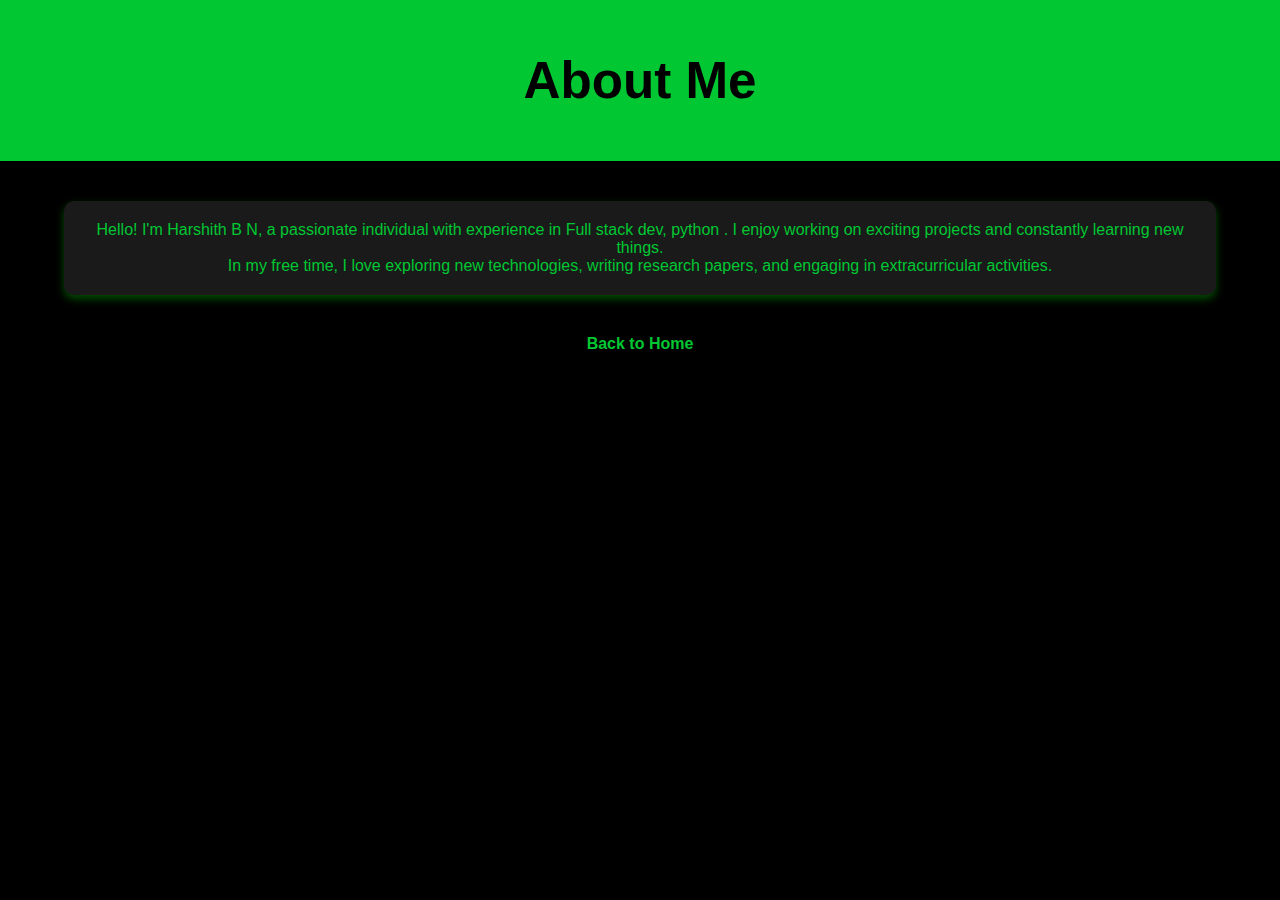
<file: about.html>
<!DOCTYPE html>
<html lang="en">
<head>
    <meta charset="UTF-8">
    <meta name="viewport" content="width=device-width, initial-scale=1.0">
    <title>About Me</title>
    <link rel="stylesheet" href="styles.css">
</head>
<body>
    <header>
        <h1>About Me</h1>
    </header>
    <section>
        <p>Hello! I'm Harshith B N, a passionate individual with experience in Full stack dev, python . I enjoy working on exciting projects and constantly learning new things.</p>
        <p>In my free time, I love exploring new technologies, writing research papers, and engaging in extracurricular activities.</p>
    </section>
    <a href="index.html">Back to Home</a>
</body>
</html>
</file>
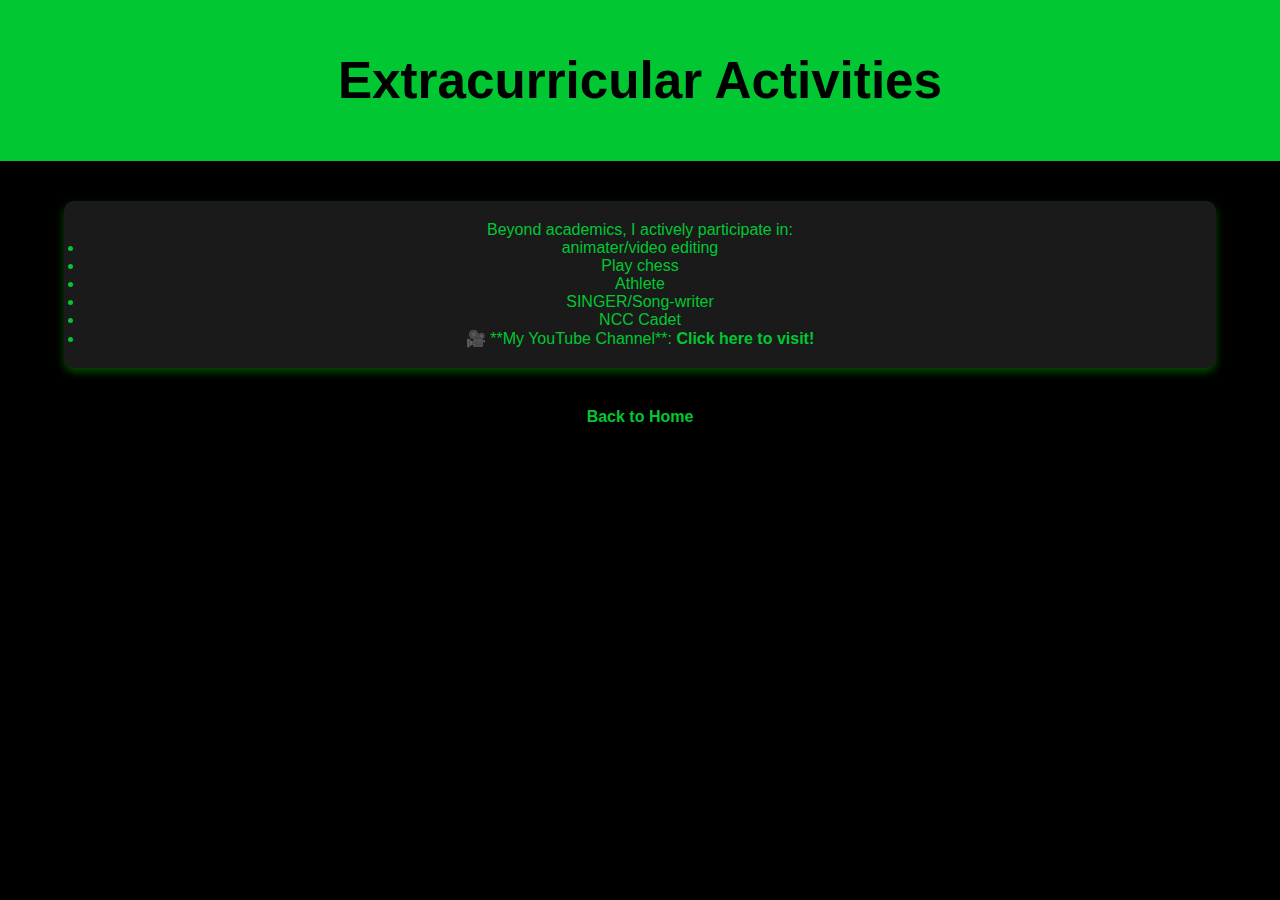
<file: activities.html>
<!DOCTYPE html>
<html lang="en">
<head>
    <meta charset="UTF-8">
    <meta name="viewport" content="width=device-width, initial-scale=1.0">
    <title>Extracurricular Activities</title>
    <link rel="stylesheet" href="styles.css">
</head>
<body>
    <header>
        <h1>Extracurricular Activities</h1>
    </header>
    <section>
        <p>Beyond academics, I actively participate in:</p>
        <ul>
            <li>animater/video editing</li>
            <li>Play chess</li>
            <li>Athlete</li>
            <li>SINGER/Song-writer</li>
            <li>NCC Cadet</li>
            <li>🎥 **My YouTube Channel**: 
                <a href="https://www.youtube.com/@harshithbngowda/featured" target="_blank">
                    Click here to visit!
                </a>
            </li>
        </ul>
    </section>
    <a href="index.html">Back to Home</a>
</body>
</html>
</file>
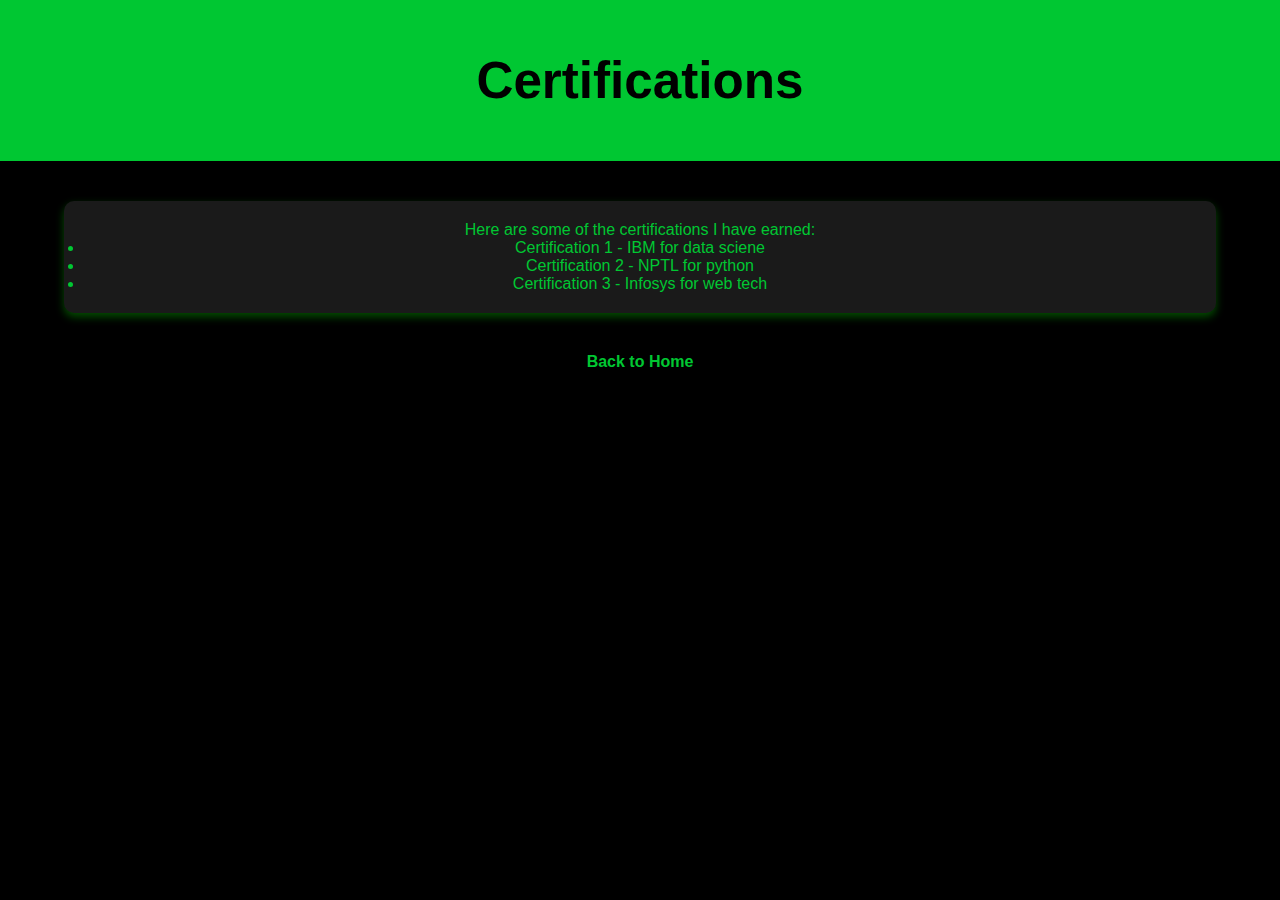
<file: certifications.html>
<!DOCTYPE html>
<html lang="en">
<head>
    <meta charset="UTF-8">
    <meta name="viewport" content="width=device-width, initial-scale=1.0">
    <title>Certifications</title>
    <link rel="stylesheet" href="styles.css">
</head>
<body>
    <header>
        <h1>Certifications</h1>
    </header>
    <section>
        <p>Here are some of the certifications I have earned:</p>
        <ul>
            <li>Certification 1 - IBM for data sciene</div></li>
            <li>Certification 2 - NPTL for python</li>
            <li>Certification 3 - Infosys for web tech</li>
        </ul>
    </section>
    <a href="index.html">Back to Home</a>
</body>
</html>
</file>
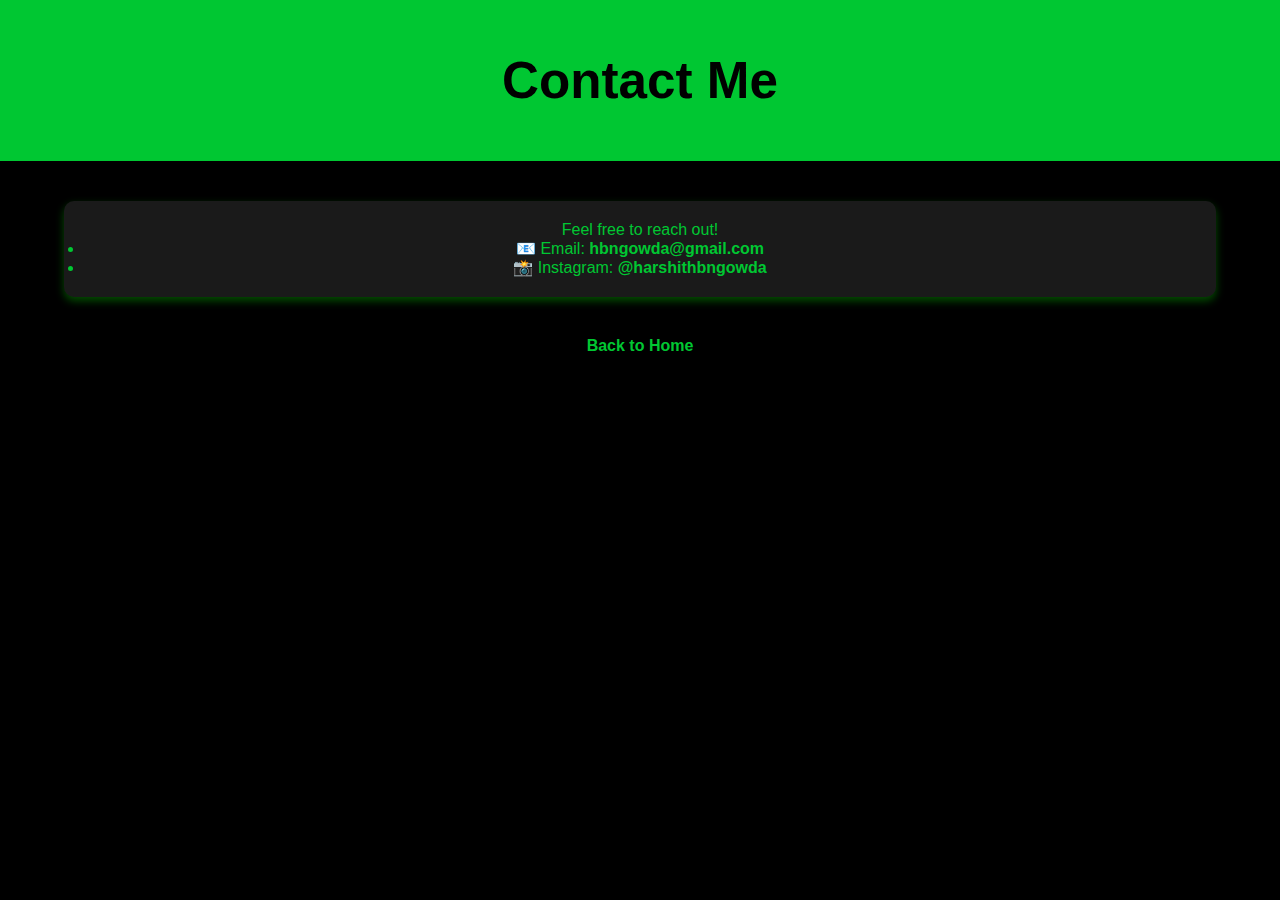
<file: contact.html>
<!DOCTYPE html>
<html lang="en">
<head>
    <meta charset="UTF-8">
    <meta name="viewport" content="width=device-width, initial-scale=1.0">
    <title>Contact Me</title>
    <link rel="stylesheet" href="styles.css">
</head>
<body>
    <header>
        <h1>Contact Me</h1>
    </header>
    <section>
        <p>Feel free to reach out!</p>
        <ul>
            <li>📧 Email: <a href="mailto:hbngowda@gmail.com">hbngowda@gmail.com</a></li>
            <li>📸 Instagram: <a href="https://www.instagram.com/harshithbngowda/" target="_blank">@harshithbngowda</a></li>
        </ul>
    </section>
    <a href="index.html">Back to Home</a>
</body>
</html>
</file>
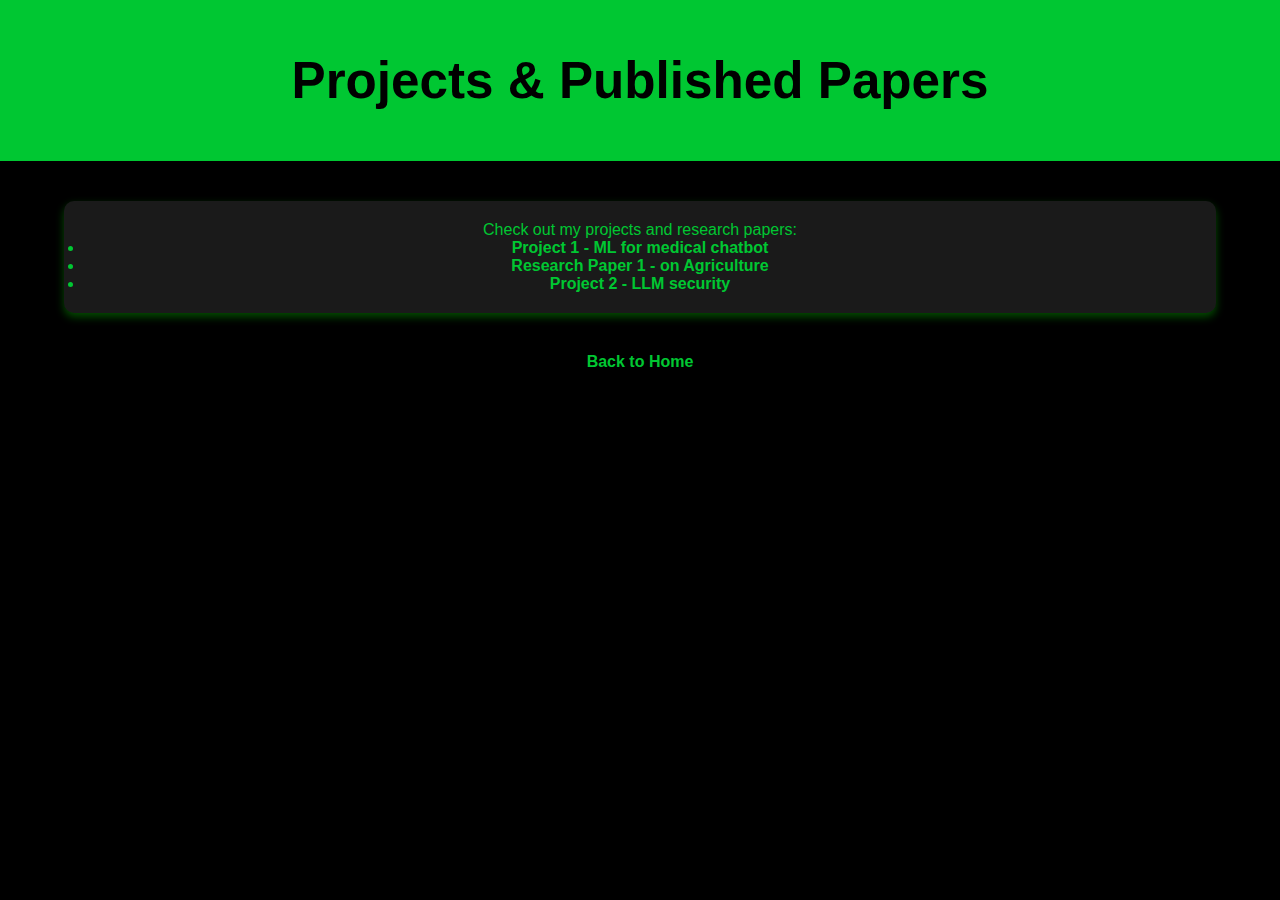
<file: projects.html>
<!DOCTYPE html>
<html lang="en">
<head>
    <meta charset="UTF-8">
    <meta name="viewport" content="width=device-width, initial-scale=1.0">
    <title>Projects & Papers</title>
    <link rel="stylesheet" href="styles.css">
</head>
<body>
    <header>
        <h1>Projects & Published Papers</h1>
    </header>
    <section>
        <p>Check out my projects and research papers:</p>
        <ul>
            <li><a href="#">Project 1 - ML for medical chatbot</a></li>
            <li><a href="#">Research Paper 1 - on Agriculture</a></li>
            <li><a href="#">Project 2 - LLM security</a></li>
        </ul>
    </section>
    <a href="index.html">Back to Home</a>
</body>
</html>
</file>
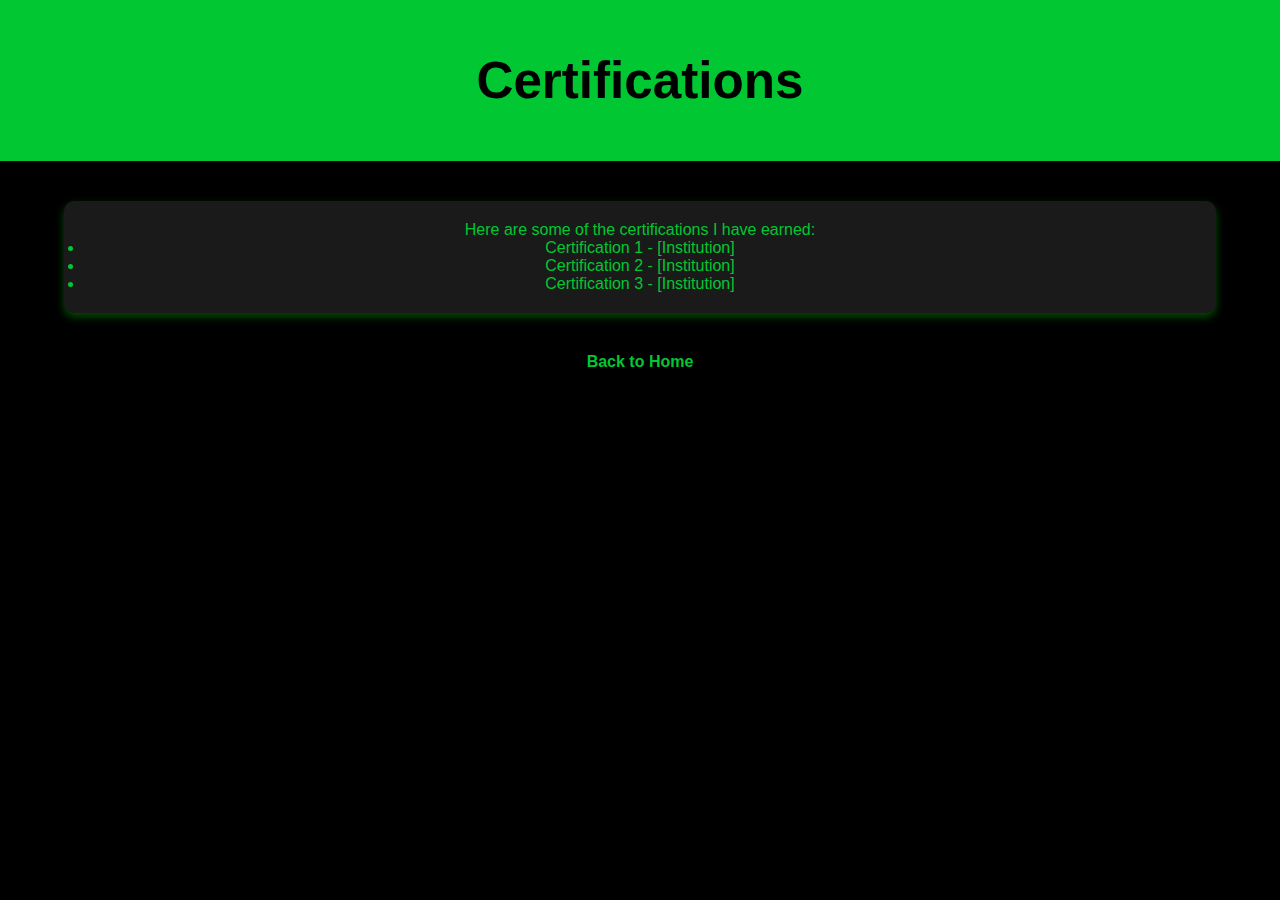
<file: HBN/certifications.html>
<!DOCTYPE html>
<html lang="en">
<head>
    <meta charset="UTF-8">
    <meta name="viewport" content="width=device-width, initial-scale=1.0">
    <title>Certifications</title>
    <link rel="stylesheet" href="styles.css">
</head>
<body>
    <header>
        <h1>Certifications</h1>
    </header>
    <section>
        <p>Here are some of the certifications I have earned:</p>
        <ul>
            <li>Certification 1 - [Institution]</li>
            <li>Certification 2 - [Institution]</li>
            <li>Certification 3 - [Institution]</li>
        </ul>
    </section>
    <a href="index.html">Back to Home</a>
</body>
</html>
</file>
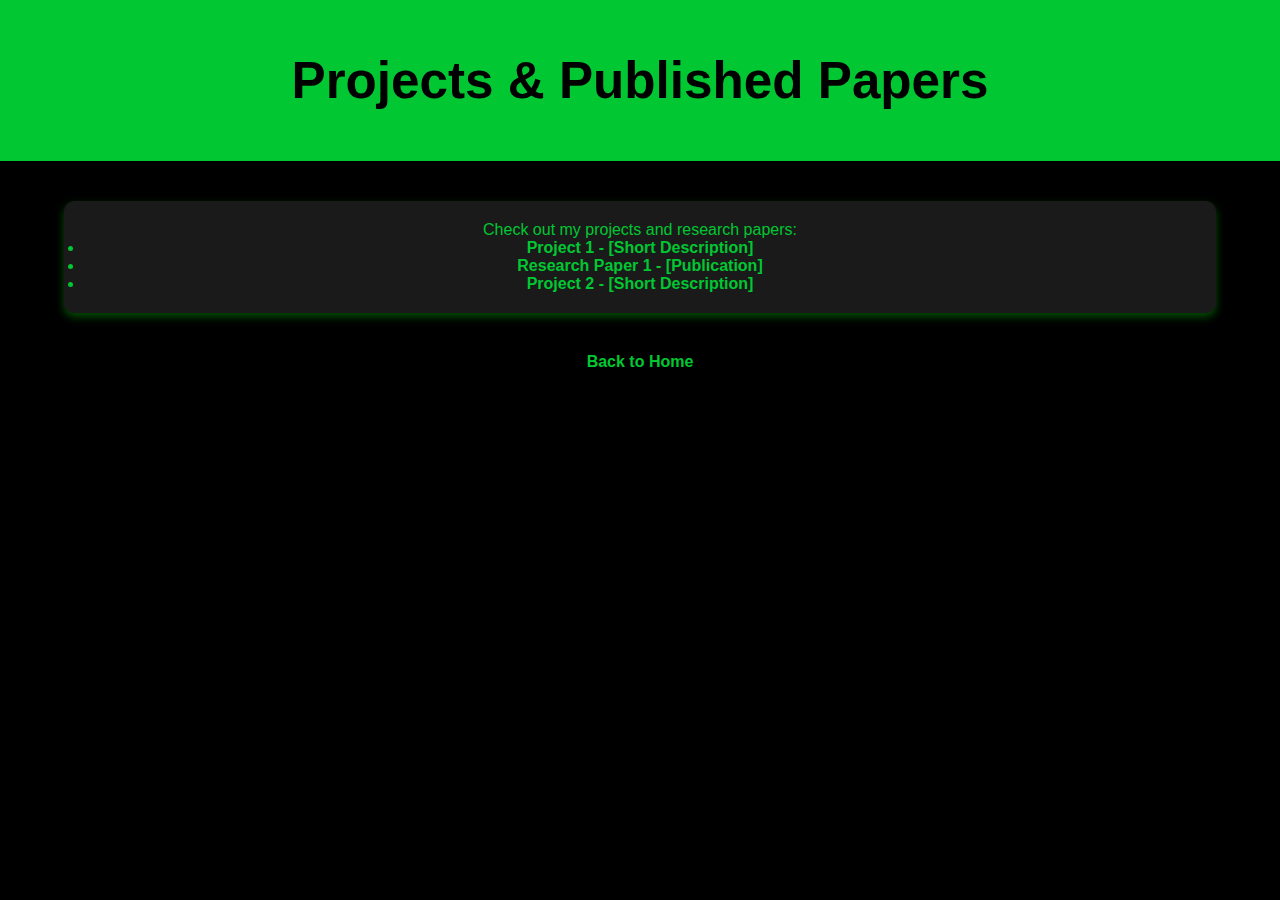
<file: HBN/projects.html>
<!DOCTYPE html>
<html lang="en">
<head>
    <meta charset="UTF-8">
    <meta name="viewport" content="width=device-width, initial-scale=1.0">
    <title>Projects & Papers</title>
    <link rel="stylesheet" href="styles.css">
</head>
<body>
    <header>
        <h1>Projects & Published Papers</h1>
    </header>
    <section>
        <p>Check out my projects and research papers:</p>
        <ul>
            <li><a href="#">Project 1 - [Short Description]</a></li>
            <li><a href="#">Research Paper 1 - [Publication]</a></li>
            <li><a href="#">Project 2 - [Short Description]</a></li>
        </ul>
    </section>
    <a href="index.html">Back to Home</a>
</body>
</html>
</file>
<file: styles.css>
/* Global Styles */
* {
    margin: 0;
    padding: 0;
    box-sizing: border-box;
}

body {
    font-family: 'Arial', sans-serif;
    background-color: #000; /* Black Background */
    color: #00c732; /* Lime Green Text */
    text-align: center;
}

/* Header Styling */
header {
    background-color: #00c732; /* Lime Green */
    color: #000;
    padding: 4vw; /* Responsive padding */
    font-size: 2vw; /* Makes header text responsive */
    font-weight: bold;
}

/* Navigation Menu */
nav {
    background-color: #333; /* Dark Black */
    padding: 1vw;
    display: flex;
    flex-wrap: wrap;
    justify-content: center;
}

nav ul {
    list-style-type: none;
    padding: 0;
}

nav ul li {
    display: inline-block;
    margin: 10px;
}

nav ul li a {
    text-decoration: none;
    color: #00c732; /* Lime Green */
    font-weight: bold;
    font-size: 1.2vw; /* Responsive font size */
    padding: 10px 15px;
    border-radius: 5px;
    transition: background 0.3s ease;
}

nav ul li a:hover {
    background-color: #00c732; /* Lime Green Hover */
    color: #000;
}

/* Section Styling */
section {
    max-width: 90%;
    margin: 40px auto;
    padding: 20px;
    background-color: #1a1a1a; /* Dark Black */
    border-radius: 10px;
    box-shadow: 0px 4px 8px rgba(9, 255, 0, 0.3);
}

/* Footer */
footer {
    background-color: #00c732; /* Lime Green */
    color: #000;
    padding: 10px;
    font-size: 1vw;
}

/* Links */
a {
    color: #00c732; /* Lime Green */
    font-weight: bold;
    text-decoration: none;
}

a:hover {
    text-decoration: underline;
}

/* Logo */
.logo {
    width: 100%;
    max-width: 150px;
    height: auto;
    display: block;
    margin: 20px auto;
}

/* Responsive Adjustments */
@media screen and (max-width: 768px) {
    header {
        font-size: 3.5vw;
        padding: 6vw;
    }

    nav ul {
        display: flex;
        flex-direction: column;
        align-items: center;
    }

    nav ul li {
        margin: 5px;
    }

    section {
        max-width: 95%;
        padding: 15px;
    }

    .logo {
        max-width: 120px;
    }
}

@media screen and (max-width: 480px) {
    header {
        font-size: 4vw;
    }

    .logo {
        max-width: 100px;
    }

    footer {
        font-size: 1.5vw;
    }
}
</file>
<file: HBN/styles.css>
/* Global Styles */
* {
    margin: 0;
    padding: 0;
    box-sizing: border-box;
}

body {
    font-family: 'Arial', sans-serif;
    background-color: #000; /* Black Background */
    color: #00c732; /* Lime Green Text */
    text-align: center;
}

/* Header Styling */
header {
    background-color: #00c732; /* Lime Green */
    color: #000;
    padding: 4vw; /* Responsive padding */
    font-size: 2vw; /* Makes header text responsive */
    font-weight: bold;
}

/* Navigation Menu */
nav {
    background-color: #333; /* Dark Black */
    padding: 1vw;
    display: flex;
    flex-wrap: wrap;
    justify-content: center;
}

nav ul {
    list-style-type: none;
    padding: 0;
}

nav ul li {
    display: inline-block;
    margin: 10px;
}

nav ul li a {
    text-decoration: none;
    color: #00c732; /* Lime Green */
    font-weight: bold;
    font-size: 1.2vw; /* Responsive font size */
    padding: 10px 15px;
    border-radius: 5px;
    transition: background 0.3s ease;
}

nav ul li a:hover {
    background-color: #00c732; /* Lime Green Hover */
    color: #000;
}

/* Section Styling */
section {
    max-width: 90%;
    margin: 40px auto;
    padding: 20px;
    background-color: #1a1a1a; /* Dark Black */
    border-radius: 10px;
    box-shadow: 0px 4px 8px rgba(9, 255, 0, 0.3);
}

/* Footer */
footer {
    background-color: #00c732; /* Lime Green */
    color: #000;
    padding: 10px;
    font-size: 1vw;
}

/* Links */
a {
    color: #00c732; /* Lime Green */
    font-weight: bold;
    text-decoration: none;
}

a:hover {
    text-decoration: underline;
}

/* Logo */
.logo {
    width: 100%;
    max-width: 150px;
    height: auto;
    display: block;
    margin: 20px auto;
}

/* Responsive Adjustments */
@media screen and (max-width: 768px) {
    header {
        font-size: 3.5vw;
        padding: 6vw;
    }

    nav ul {
        display: flex;
        flex-direction: column;
        align-items: center;
    }

    nav ul li {
        margin: 5px;
    }

    section {
        max-width: 95%;
        padding: 15px;
    }

    .logo {
        max-width: 120px;
    }
}

@media screen and (max-width: 480px) {
    header {
        font-size: 4vw;
    }

    .logo {
        max-width: 100px;
    }

    footer {
        font-size: 1.5vw;
    }
}
</file>
